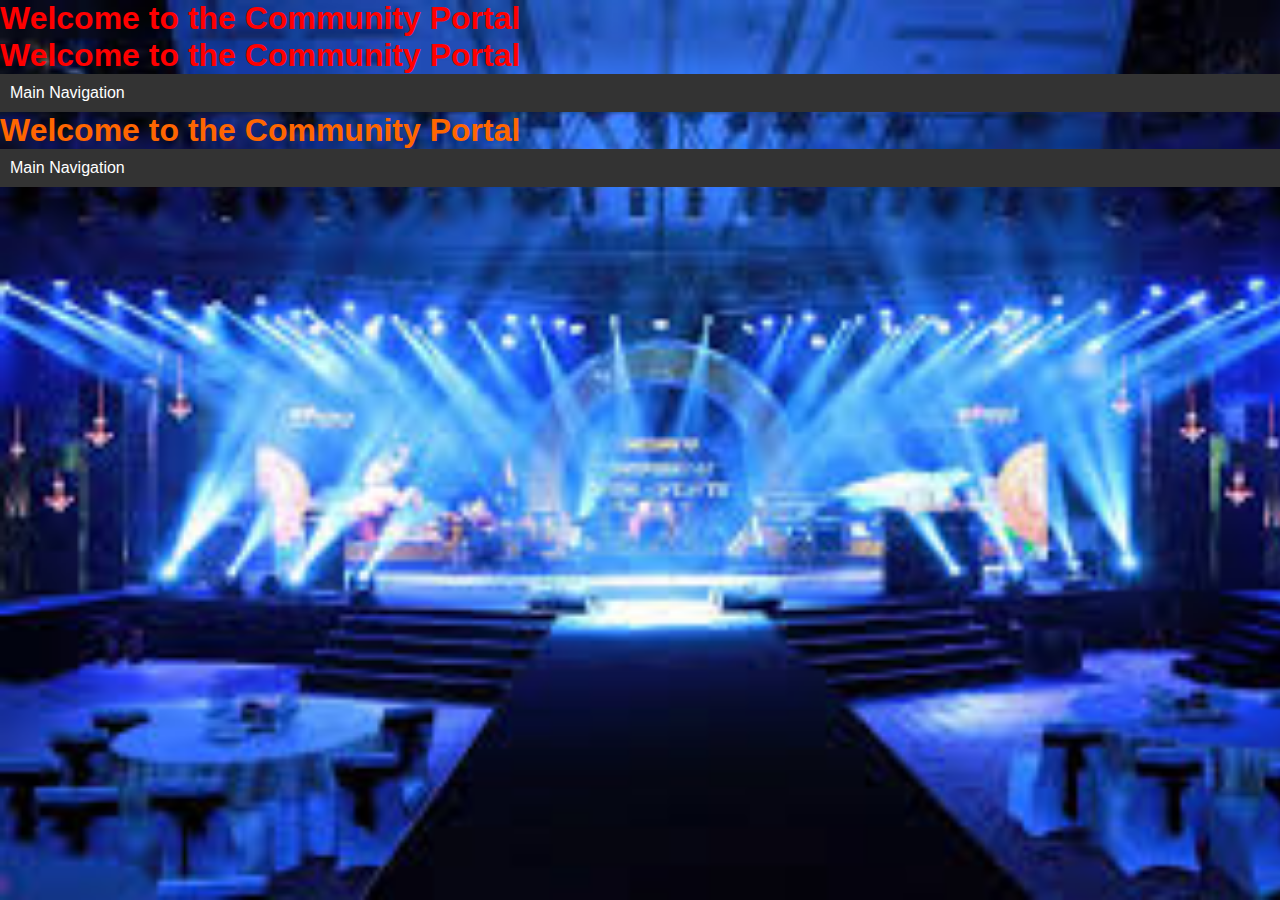
<file: CSS/index.html>
<!--Inline css-->
<h1 style="color: red;">Welcome to the Community Portal</h1>

<!--Internal css-->
<!DOCTYPE html>
<html>
<head>
  <title>Community Portal</title>
  <style>
    body {
      background-color: #f0f8ff;
    }

    nav {
      background-color: #333;
      color: white;
      padding: 10px;
    }
  </style>
</head>
<body>
  <h1 style="color: red;">Welcome to the Community Portal</h1> <!-- Inline -->
  <nav>Main Navigation</nav>
</body>
</html>

<!--External css-->
<!DOCTYPE html>
<html>
<head>
  <title>Community Portal</title>
  <link rel="stylesheet" href="basics.css">
</head>
<body>
  <h1>Welcome to the Community Portal</h1>
  <nav>Main Navigation</nav>
</body>
</html>
</file>
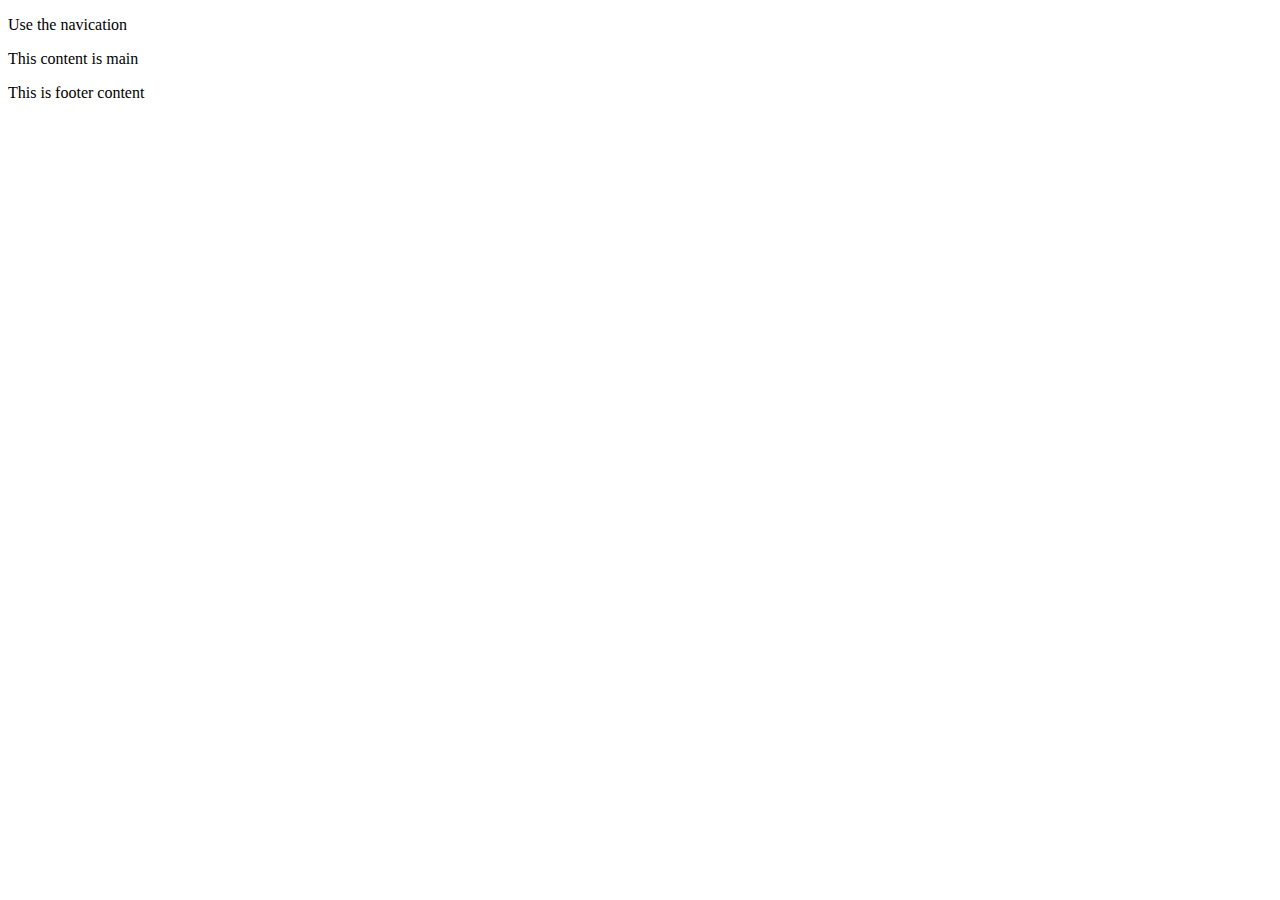
<file: HTML/index.html>
<!DOCTYPE html>
<html lang="en">
<head>
    <meta charset="UTF-8">
    <meta name="viewport" content="width=device-width, initial-scale=1.0">
    <title>Document</title>
</head>
<body>
    <nav><p>Use the navication</p></nav>

    <main><p>This content is main</p></main>
    <footer><p>This is footer content</p></footer>
</body>
</html>
</file>
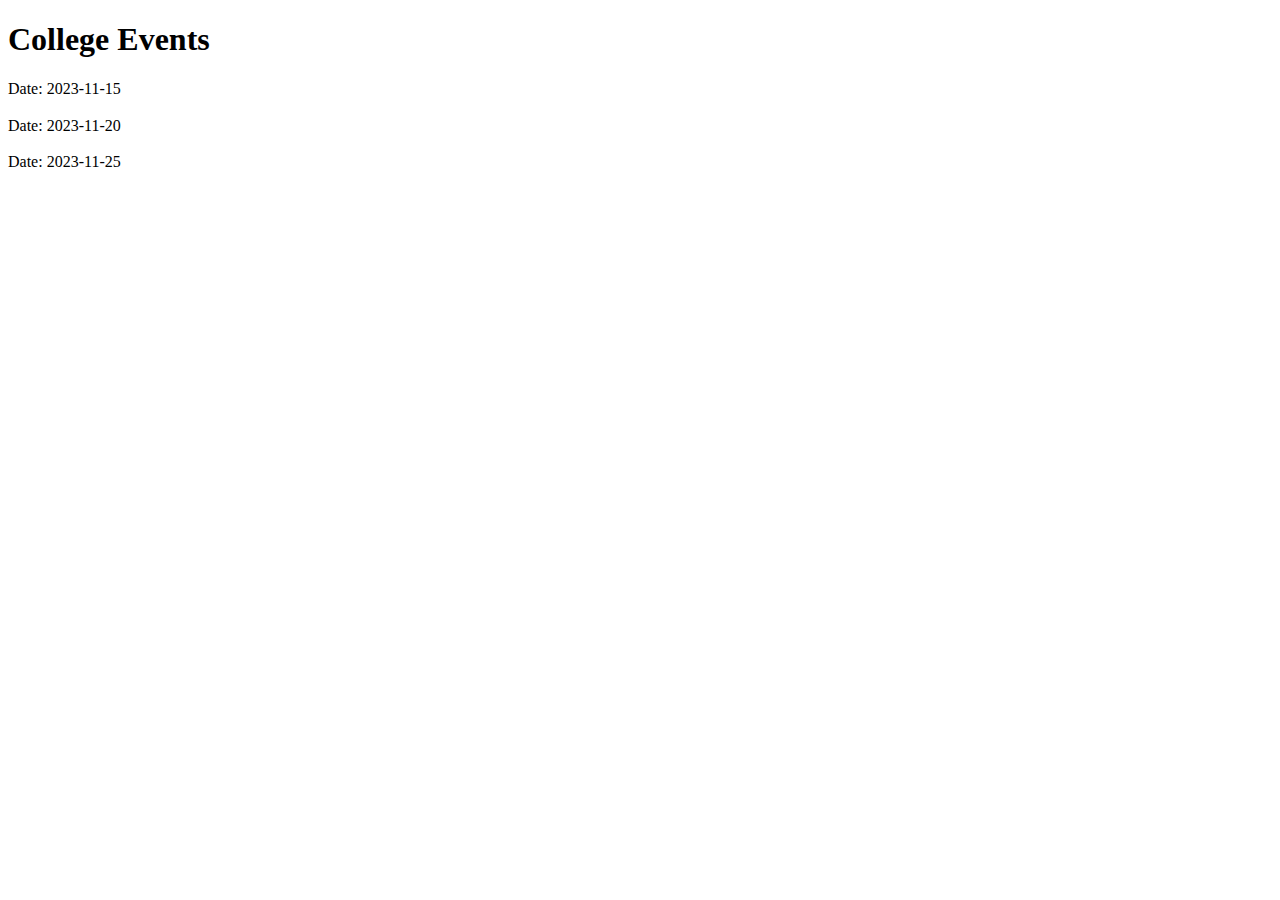
<file: HTML/Debugging.html>
<!DOCTYPE html>
<html lang="en">
<head>
    <meta charset="UTF-8">
    <meta name="viewport" content="width=device-width, initial-scale=1.0">
    <title>Debugging</title>
</head>
<body>
     <h1>College Events</h1>
    
    <div id="eventsContainer"></div>
    
    <script>
        let events = [
            { name: "Hackathon", date: "2023-11-15" },
            { name: "Music Fest", date: "2023-11-20" },
            { name: "Sports Day", date: "2023-11-25" }
        ];
        
        function loadEvents() {
            let container = document.getElementById("eventsContainer");
            
            for (let i = 0; i < events.length; i++) {
                let card = document.createElement("div");
                card.className = "event-card";
                
                card.innerHTML = `<h3>${name}</h3><p>Date: ${events[i].date}</p>`;
                
                container.appendChild(card);
            }
        }
        
        
        window.onload = loadEvents;
    </script>
</body>
</html>
</file>
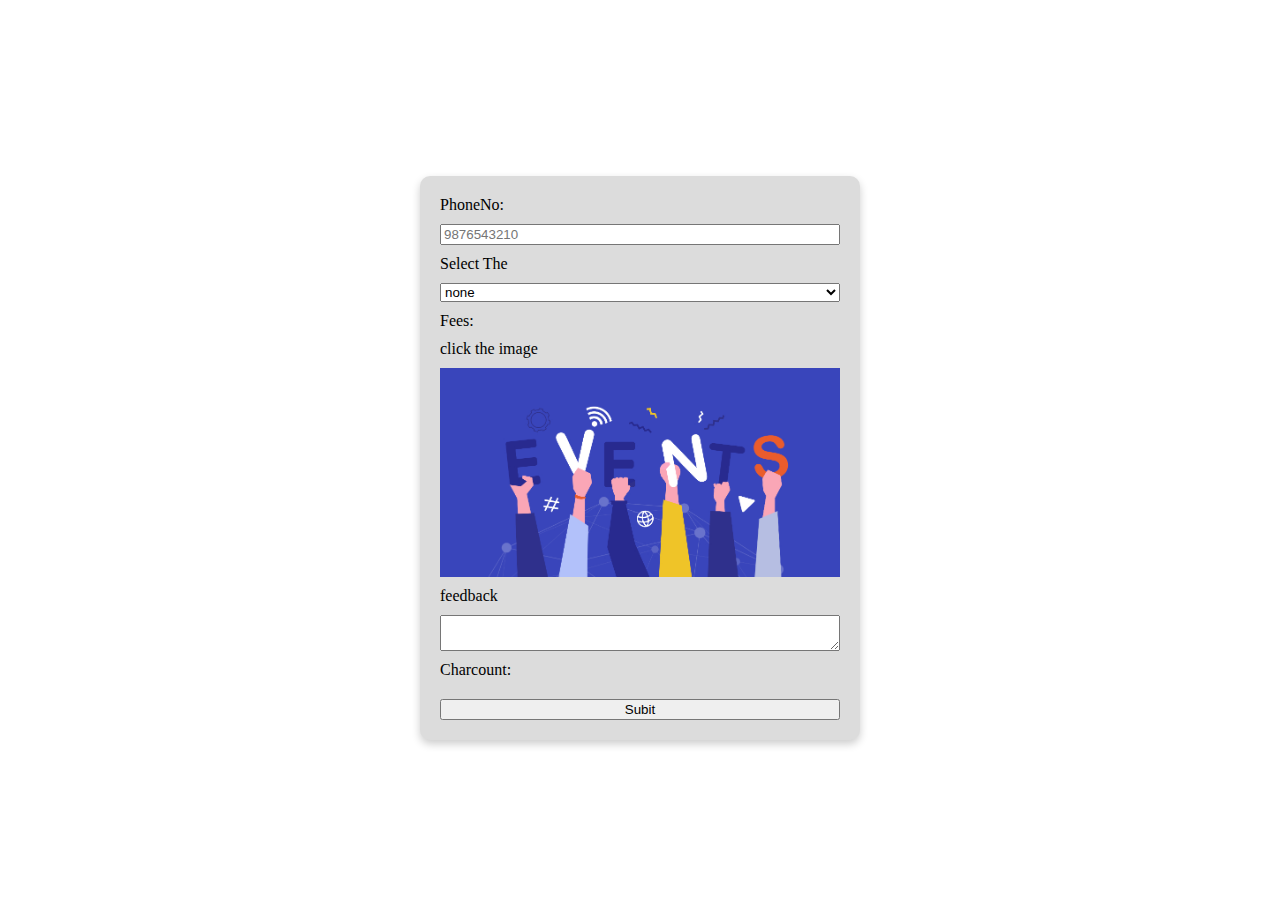
<file: HTML/eventfeedback.html>
<!DOCTYPE html>
<html lang="en">
<head>
    <meta charset="UTF-8">
    <meta name="viewport" content="width=device-width, initial-scale=1.0">
    <title>feedbackform</title>
    <style>
                .container{
                    height: 100vh;
                    display: flex;
                    flex-direction: column;
                    justify-content: center;
                    align-items: center;
                }
                .wrong{
                    border: 2px solid red;
                }
            .correct{
                border: 2px solid green;
            }
             form{
            background-color:gainsboro;
            padding: 20px;
            border-radius: 10px;
            width: 400px;
            display: flex;
            flex-direction: column;
            gap: 10px;
            box-shadow: 0px 4px 8px rgba(0, 0, 0, 0.2);
        }
    </style>
</head>
<body>
    <div class="container">

        <form action="POST" onsubmit="event.preventDefault()">
            <label for="phone">PhoneNo:
            </label>
            <input type="tel" name="phone" id="phone" placeholder="9876543210" max="10" onblur="checknum()">
            
            <label for="drop">Select The </label>
            <select name="" id="drop" onchange="fee()">
                <option value="">none</option>
                <option value="300">Basicfee-300</option>
                <option value="600">Mediumfee-600</option>
                <option value="1000">Premiumfee-1000</option>
            </select>
            
            <label for="fees">Fees:<span id="fees"></span></label>
            <label for="iamgee">click the image</label>
            <img src="./images/event2.png" alt="now inmage" title="samole iamgee" id="img" onclick="toggle()">
            <label for="message">feedback</label>
            <textarea name="message" id="message" onkeypress="count()"></textarea>
            <label for="totchar">Charcount:<span id="totchar"></span></label>
            <span id ='confirms'></span>
            <button type="submit" onclick="confirm()">Subit</button>
        </form>
    </div>
    <script>
      function checknum() {
    var number = document.getElementById('phone');
    if (number.value.length === 10) {
        number.classList.add('correct');
        number.classList.remove('wrong');
        console.log('Success');
    } else {
        number.classList.add('wrong');
        number.classList.remove('correct');
        console.log('Error');
    }
}

function fee() {
    var drop = document.getElementById('drop').value;
    var fees = document.getElementById('fees');
    fees.innerText = drop ? `Selected value: ${drop}` : 'The value is not selected';
}

var cou = 0;
function count() {
    cou++;
    document.getElementById('totchar').innerText = cou;
}

var i = 0;
function toggle() {
    i++;
    var img = document.getElementById('img');
    img.style.transition = 'transform 0.5s ease-in-out';
    img.style.transform = i % 2 === 1 ? 'scale(1.4)' : 'scale(1)';
}

function confirm() {
    var number = document.getElementById('phone').value;
    var drop = document.getElementById('drop').value;
    var confirm = document.getElementById('confirms');

    if (number !== '' && drop !== '' && cou > 0) {
        confirm.innerText = 'Form is submitted';
        confirm.style.color = 'green';
    } else {
        confirm.innerText = 'Form is not submitted';
        confirm.style.color = 'red';
    }
}
    </script>
</body>
</html>
</file>
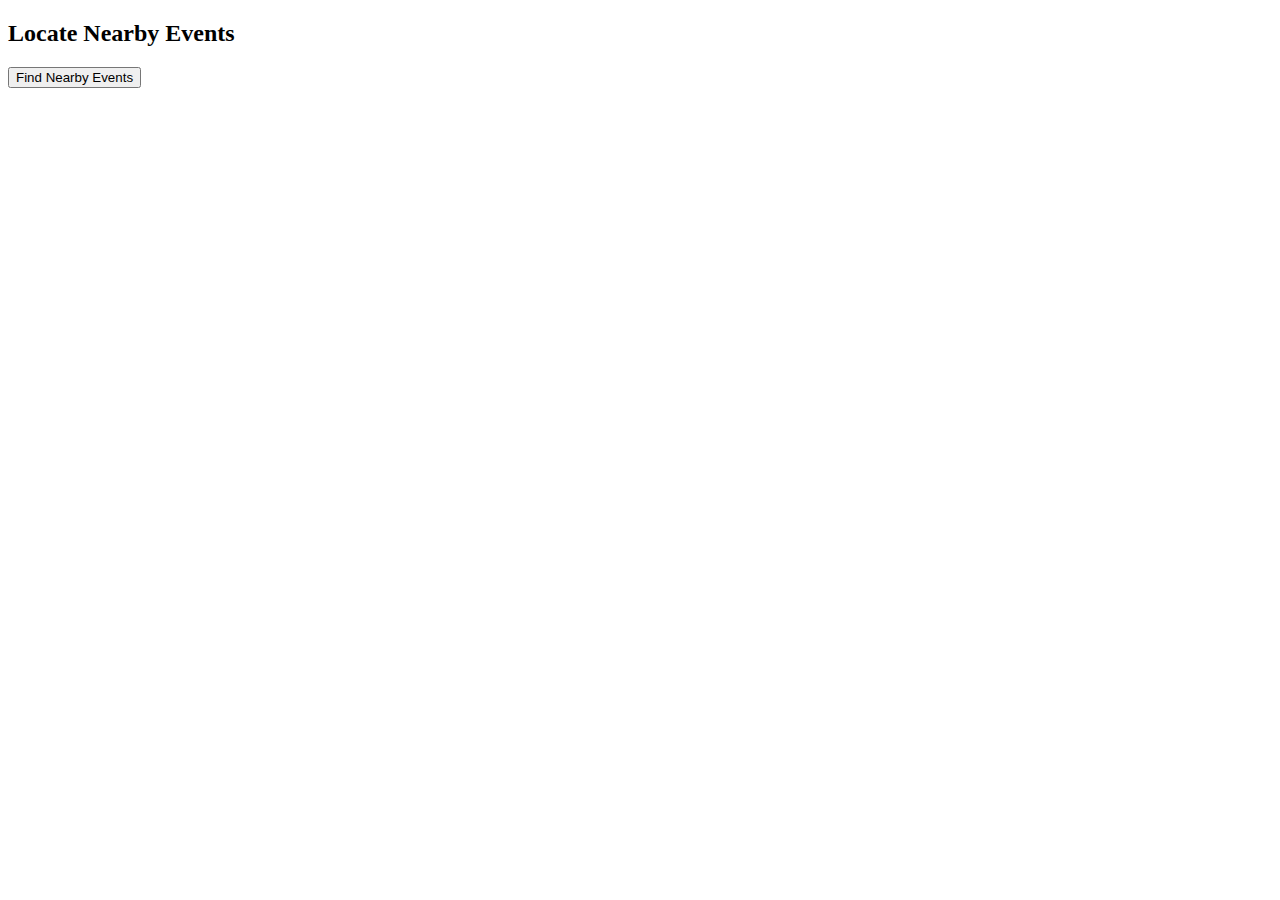
<file: HTML/Geolocation.html>
<!DOCTYPE html>
<html lang="en">
<head>
    <meta charset="UTF-8">
    <meta name="viewport" content="width=device-width, initial-scale=1.0">
    <title>Geolocation</title>
</head>
    <body>

<h2>Locate Nearby Events</h2>

<button onclick="getLocation()">Find Nearby Events</button>

<p id="locationInfo"></p>

<script>
  function getLocation() {
    const output = document.getElementById("locationInfo");

    if (navigator.geolocation) {
      navigator.geolocation.getCurrentPosition(showPosition, showError, {
        enableHighAccuracy: true,
        timeout: 5000,
        maximumAge: 0
      });
    } else {
      output.innerText = "Geolocation is not supported in your browser.";
    }
  }

  function showPosition(position) {
    const lat = position.coords.latitude;
    const lon = position.coords.longitude;
    document.getElementById("locationInfo").innerText = `Your location: Latitude ${lat}, Longitude ${lon}`;
  }

  function showError(error) {
    switch(error.code) {
      case error.PERMISSION_DENIED:
        alert("Permission denied by user.");
        break;
      case error.TIMEOUT:
        alert("Request timed out.");
        break;
      default:
        alert("Something went wrong!");
    }
  }
</script>

</body>
</html>
</file>
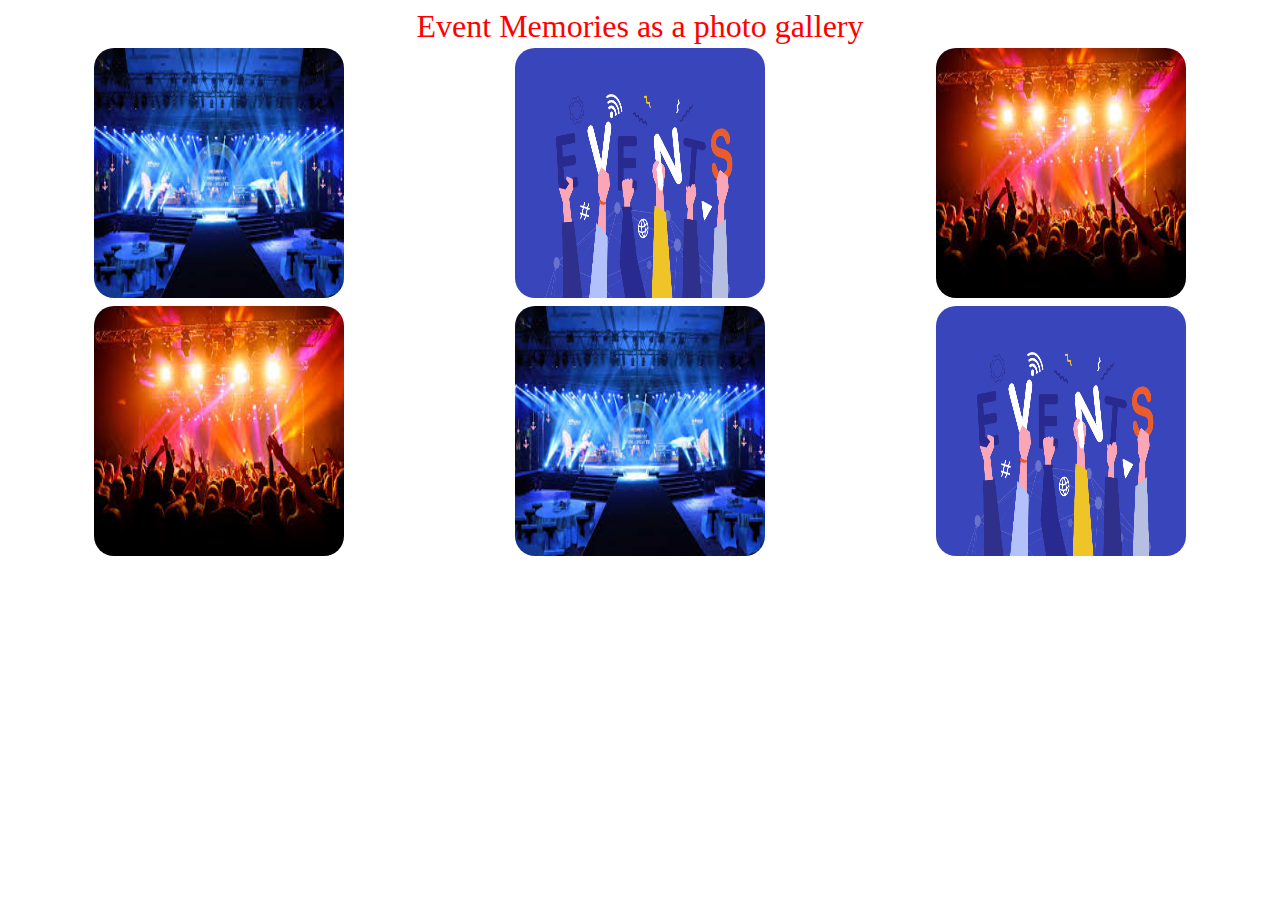
<file: HTML/img_gallery.html>
<!DOCTYPE html>
<html lang="en">
<head>
    <meta charset="UTF-8">
    <meta name="viewport" content="width=device-width, initial-scale=1.0">
    <title>Image gallery</title>
    <style>
        table{
            width: 100%;
        }
        tr{
            text-align: center;
            padding: 20px;
        }
        img{
            width: 250px;
            height: 250px;
            border-radius: 20px;
        }
        caption{
            font-size:2em;
            color:red;
        }
        </style>
</head>
<body>
    <table>
        <caption>Event Memories as a photo gallery</caption>
        <tr>
            <td><img src="./images/event1.png" alt="event1" title="event1"></td>
            <td><img src="./images/event2.png" alt="event2" title="event2"></td>
            <td><img src="./images/event3.png" alt="event3" title="event3"></td>
        </tr>
        <tr>
            <td><img src="./images/event3.png" alt="event3" title="event3"></td>
            <td><img src="./images/event1.png" alt="event1" title="event1"></td>
            <td><img src="./images/event2.png" alt="event2" title="event2"></td>
        </tr>
    </table>
</body>
</html>
</file>
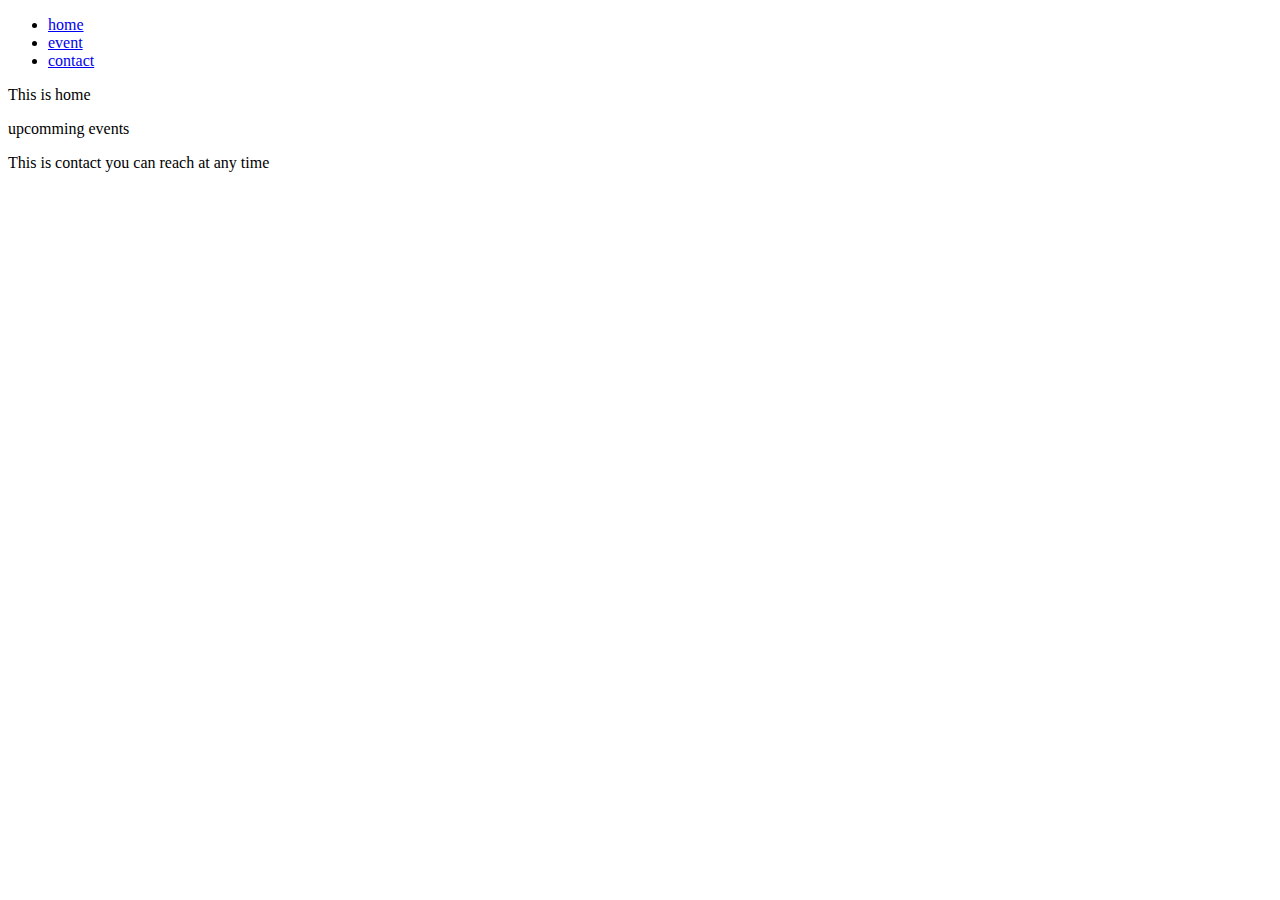
<file: HTML/nav_link.html>
<!DOCTYPE html>
<html lang="en">
<head>
    <meta charset="UTF-8">
    <meta name="viewport" content="width=device-width, initial-scale=1.0">
    <title>Navigation and Link</title>
</head>
<body>
    <nav>
        <ul>
            <li><a href="#home">home</a></li>
            <li><a href="#event">event</a></li>
            <li><a href="#contact">contact</a></li>
        </ul>
    </nav>
           <section id="home"> <p>This is home</p></section>
           <section id="event"><p>upcomming events</p></section>
           <section id="contact"><p>This is contact you can reach at any time</p></section>
</body>
</html>
</file>
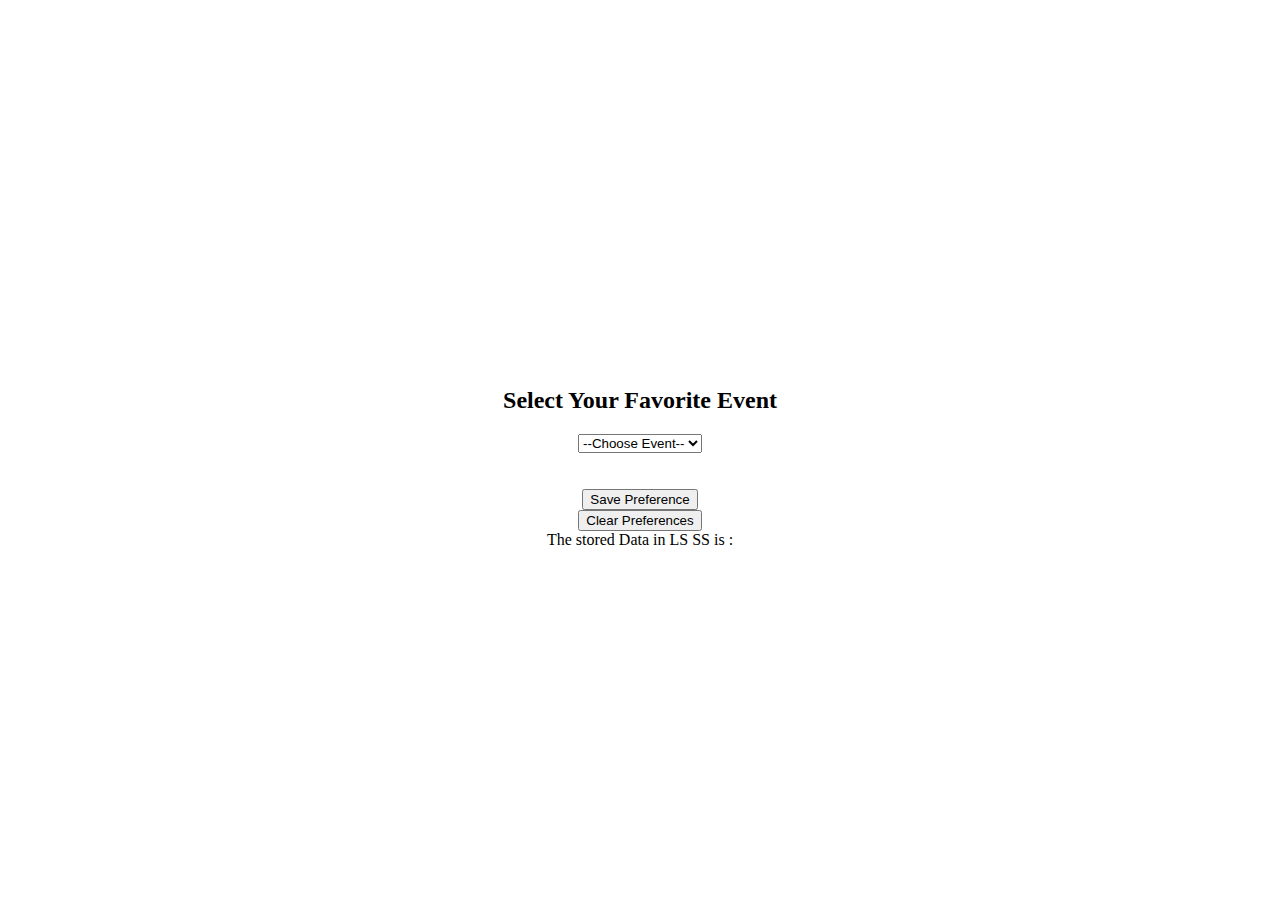
<file: HTML/preference.html>
<!DOCTYPE html>
<html lang="en">
<head>
    <meta charset="UTF-8">
    <meta name="viewport" content="width=device-width, initial-scale=1.0">
    <title>Performance</title>
</head>
<body style="height:100vh;display:flex;justify-content: center;align-items: center;flex-direction: column;">

<h2>Select Your Favorite Event</h2>

<select id="eventType">
  <option value="">--Choose Event--</option>
  <option value="music">Music</option>
  <option value="tech">Tech</option>
  <option value="art">Art</option>
</select>

<br><br>
<button onclick="savePreference()">Save Preference</button>
<button onclick="clearPreference()">Clear Preferences</button>
<label for="view">The stored Data in LS SS is : <span id="view">

</span></label>
<script>
  const eventDropdown = document.getElementById("eventType");

  // Load saved preference on page load
  window.onload = function () {
    const savedEvent = localStorage.getItem("favEvent");
    console.log(savedEvent);
    if (savedEvent) {
      eventDropdown.value = savedEvent;
    }
  };

  function savePreference() {
    const selected = eventDropdown.value;
    localStorage.setItem("favEvent", selected);
    sessionStorage.setItem("tempEvent", selected);
    alert("Saved your event preference!");
    document.getElementById('view').innerText=eventDropdown.value;
  }

  function clearPreference() {
    localStorage.clear();
    sessionStorage.clear();
    alert("Preferences cleared!");
    eventDropdown.value = "";
    document.getElementById('view').innerText=eventDropdown.value;
  }
</script>

</body>
</html>
</file>
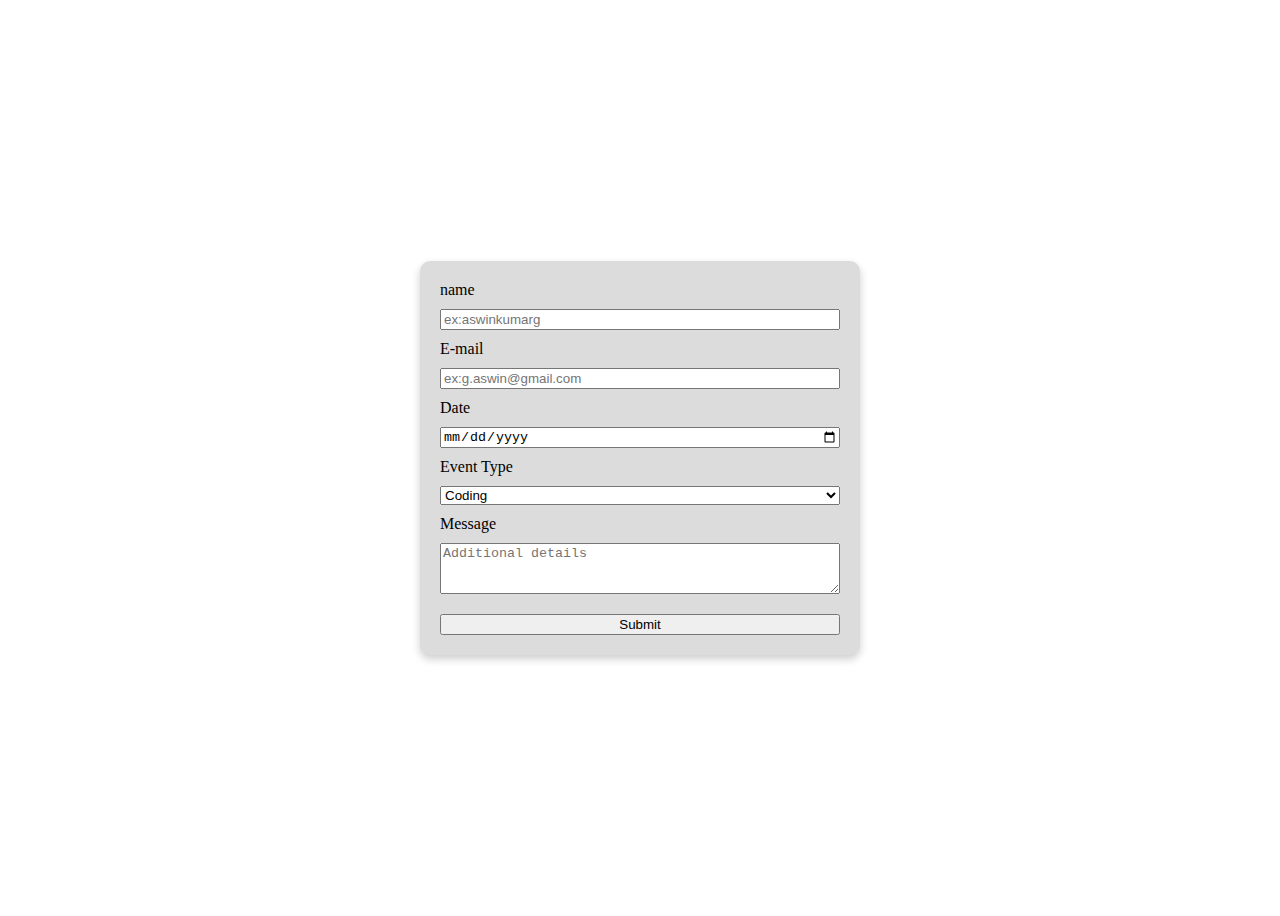
<file: HTML/reg_form.html>
<!DOCTYPE html>
<html lang="en">
<head>
    <meta charset="UTF-8">
    <meta name="viewport" content="width=device-width, initial-scale=1.0">
    <title>RegesterationForm</title>
    <style>
        .container{
            height: 100vh;
            display: flex;
            justify-content: center;
            align-items: center;

        }
        form{
            background-color:gainsboro;
            padding: 20px;
            border-radius: 10px;
            width: 400px;
            display: flex;
            flex-direction: column;
            gap: 10px;
            box-shadow: 0px 4px 8px rgba(0, 0, 0, 0.2);
        }
    </style>
</head>
<body>
    <div class="container">
        <form onsubmit="event.preventDefault();">
            <label for="name">name</label><input type="text" name="name" id="name" required placeholder="ex:aswinkumarg">
            
            <label for="email">E-mail</label><input type="email" name="email" id="email" required placeholder="ex:g.aswin@gmail.com">
            <label for="date">Date</label><input type="date" name="date" id="date" required placeholder="dd:mm:yyyy">
            <label for="eventtype">Event Type</label> <select name="eventtype" id="eventtype">
                <option value="Coding">Coding</option>
                <option value="Hackathon">Hackathon</option>
                <option value="CTF">CTF</option>
            </select>
            <label for="message">Message</label>
            <textarea name="message" id="message" rows="3" placeholder="Additional details"></textarea>
            <output class="output"></output>
        <button type="submit" onclick="confirm()">Submit</button>
        </form>
    </div>
    <script>
        function confirm() {
            let name = document.getElementById('name').value;
            let email = document.getElementById('email').value;
            let date = document.getElementById('date').value;
            let eventType = document.getElementById('eventtype').value;
            let message = document.getElementById('message').value || "No additional details";

            if(name!='' && email!=''  && date!='' && eventType!='' && message!='')
        {
            document.querySelector('.output').innerText = `Thank you, ${name}! You've registered for ${eventType} on ${date}. Confirmation has been sent to ${email}.`;
        }
        else{
             document.querySelector('.output').innerText = "Enter the missing field";
        }
        }
    </script>

</body>
</html>
</file>
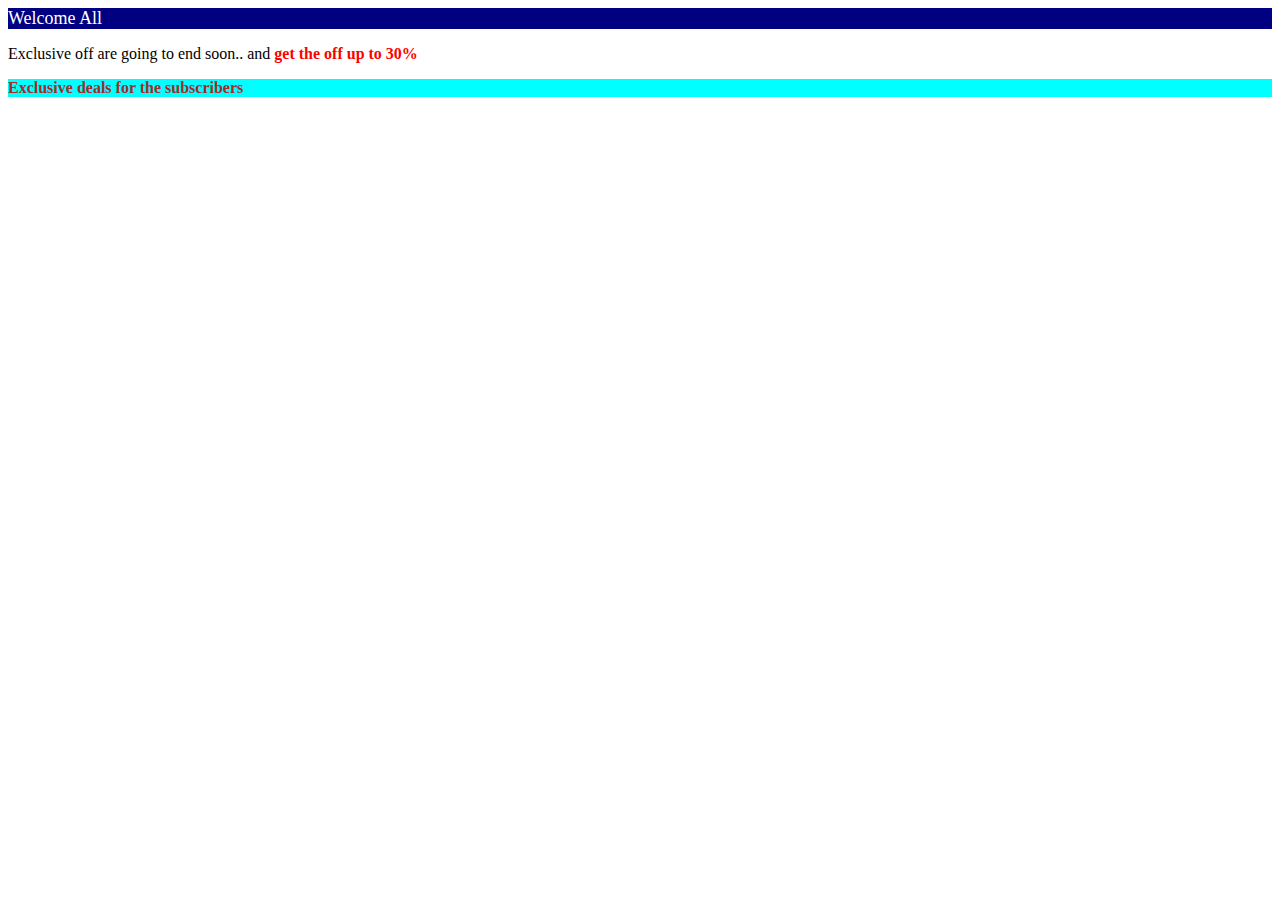
<file: HTML/welcome_banner.html>
<!DOCTYPE html>
<html lang="en">
<head>
    <meta charset="UTF-8">
    <meta name="viewport" content="width=device-width, initial-scale=1.0">
    <title>Welcome Banner</title>
    <style>
        #welcomebanner{
                background-color: navy;
                color: white;
                font-size: large;
        }
        .hightlight{
            background-color: aqua;
            font-weight: bold;
            color: brown;
            font-size: medium;
            
        }
    </style>
</head>
<body>
    <div id="welcomebanner">Welcome All </div>

    <p>Exclusive off are going to end soon.. and <span style="color: red;font-weight: bold;">get the off up to 30% </span></p>

    <div class="hightlight">Exclusive deals for the subscribers</div>
</body>
</html>
</file>
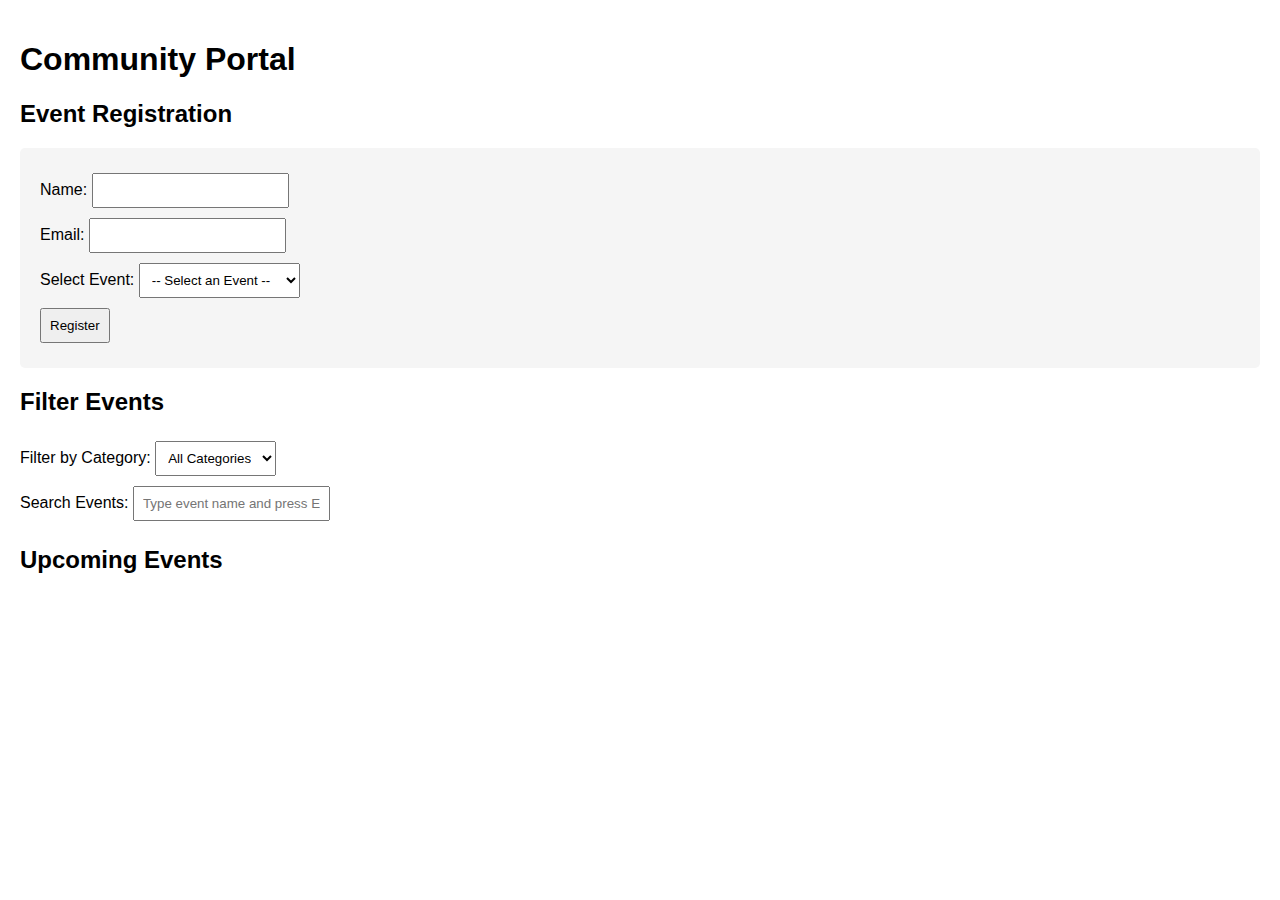
<file: JAVASCRIPT/jsbasic.html>
<!DOCTYPE html>
<html lang="en">
<head>
    <meta charset="UTF-8">
    <meta name="viewport" content="width=device-width, initial-scale=1.0">
    <title>Community Portal</title>
    <style>
        body { font-family: Arial, sans-serif; margin: 0; padding: 20px; }
        .event-card { border: 1px solid #ddd; padding: 15px; margin: 10px 0; border-radius: 5px; }
        #loading-spinner { display: none; margin: 20px; }
        form { margin: 20px 0; padding: 20px; background: #f5f5f5; border-radius: 5px; }
        input, select, button { margin: 5px 0; padding: 8px; }
        .error { color: red; font-size: 0.8em; }
    </style>
</head>
<body>
    <h1>Community Portal</h1>
    
    <div id="loading-spinner">Loading...</div>
    
    <h2>Event Registration</h2>
    <form id="registration-form" onsubmit="handleFormSubmit(event)">
        <div>
            <label for="name">Name:</label>
            <input type="text" id="name" name="name" required>
            <span class="error" id="name-error"></span>
        </div>
        <div>
            <label for="email">Email:</label>
            <input type="email" id="email" name="email" required>
            <span class="error" id="email-error"></span>
        </div>
        <div>
            <label for="event">Select Event:</label>
            <select id="event" name="event" required>
                <option value="">-- Select an Event --</option>
                <option value="Workshop on Baking">Workshop on Baking</option>
                <option value="Tech Conference">Tech Conference</option>
                <option value="Music Festival">Music Festival</option>
            </select>
        </div>
        <button type="submit" id="registerBtn">Register</button>
    </form>
    
    <h2>Filter Events</h2>
    <div>
        <label for="category-filter">Filter by Category:</label>
        <select id="category-filter">
            <option value="">All Categories</option>
            <option value="workshop">Workshop</option>
            <option value="music">Music</option>
            <option value="tech">Tech</option>
        </select>
    </div>
    
    <div>
        <label for="search-input">Search Events:</label>
        <input type="text" id="search-input" placeholder="Type event name and press Enter">
    </div>
    
    <h2>Upcoming Events</h2>
    <div id="events-container">
        <!-- Events will be rendered here by JavaScript -->
    </div>
    
    <script src="main.js"></script>
</body>
</html>
</file>
<file: CSS/basics.css>
/* ----------------------------------- */
/* 1. Why CSS? Inline, Internal, External */
/* ----------------------------------- */

/* Header styles */
h1 {
  color: red; /* This would be inline in HTML */
}

/* Internal style in <style> tag (add this in HTML head) */
body {
  background-color: #f0f8ff;
}

/* External stylesheet: styles.css */
/* Reusable styles */
/* Navigation styles */
nav {
  background-color: #333;
  color: white;
  padding: 10px;
}


/* ----------------------------------- */
/* 2. CSS Syntax and Comments */
/* ----------------------------------- */

/* Style for main CTA button */
.cta-button {
  background-color: #007BFF;
  color: white;
  padding: 10px 20px;
  border: none;
  border-radius: 5px;
  font-size: 16px;
  cursor: pointer;
}


/* ----------------------------------- */
/* 3. Selectors Playground */
/* ----------------------------------- */

/* Universal selector */
* {
  margin: 0;
  padding: 0;
  box-sizing: border-box;
}

/* Element selector */
h2 {
  font-size: 24px;
  color: #222;
}

/* ID selector */
#mainHeader {
  background-color: #444;
  color: white;
  padding: 15px;
  text-align: center;
}

/* Class selector */
.eventCard {
  border: 1px solid #ccc;
  padding: 15px;
  margin: 10px;
  border-radius: 8px;
}

/* Grouping selector */
h3, p {
  color: #555;
  font-family: Arial, sans-serif;
}


/* ----------------------------------- */
/* 4. Color & Background Styling */
/* ----------------------------------- */

body {
  background-color: #ffffff; /* fallback */
  background-image: url('event1.png');
  background-size: cover;
  background-repeat: no-repeat;
}

section.header {
  background: linear-gradient(to right, #0066cc, #66ccff);
  color: white;
  padding: 20px;
}

h1 {
  color: #ff6600;
}

p.description {
  color: rgba(0, 0, 0, 0.8);
}


/* ----------------------------------- */
/* 5. Typography: Fonts and Text */
/* ----------------------------------- */

@import url('https://fonts.googleapis.com/css2?family=Roboto:wght@400;700&display=swap');

body {
  font-family: 'Roboto', sans-serif;
}

h2 {
  font-size: 28px;
  font-weight: bold;
  text-align: center;
}

.description {
  font-size: 16px;
  font-style: italic;
  text-transform: capitalize;
  letter-spacing: 0.5px;
  line-height: 1.6;
}


/* ----------------------------------- */
/* 6. Link and List Styling */
/* ----------------------------------- */

a:link {
  color: blue;
}

a:visited {
  color: purple;
}

a:hover {
  color: red;
  text-decoration: underline;
}

a:active {
  color: green;
}

ul.nav {
  list-style-type: none;
  list-style-position: inside;
  padding: 0;
}

ul.nav li {
  padding: 8px;
  margin: 5px 0;
}


/* ----------------------------------- */
/* 7. Table Styling */
/* ----------------------------------- */

table {
  width: 100%;
  border-collapse: collapse;
}

th, td {
  border: 1px solid #ccc;
  padding: 10px;
  text-align: center;
}

tr:nth-child(even) {
  background-color: #f2f2f2;
}


/* ----------------------------------- */
/* 8. Box Model & Layout Control */
/* ----------------------------------- */

.eventCard {
  margin: 20px;
  padding: 20px;
  border: 1px solid #aaa;
  outline: 2px solid transparent;
}

input:focus {
  outline: 2px solid #007BFF;
}

.hiddenBox {
  visibility: hidden;
}

.noneBox {
  display: none;
}


/* ----------------------------------- */
/* 9. Multiple Columns in Text */
/* ----------------------------------- */

.newsArticle {
  column-count: 2;
  column-gap: 30px;
  column-rule: 1px solid gray;
}


/* ----------------------------------- */
/* 10. Responsive Web Design with Media Queries */
/* ----------------------------------- */

@media (max-width: 768px) {
  nav ul {
    display: flex;
    flex-direction: column;
  }

  img {
    width: 100%;
    height: auto;
  }

  body {
    font-size: 14px;
  }

  .eventCard {
    width: 90vw;
  }
}


/* ----------------------------------- */
/* 11. Debug and Test with Dev Tools */
/* ----------------------------------- */

/* No specific styles here; use Chrome DevTools to test layout changes live */
</file>
